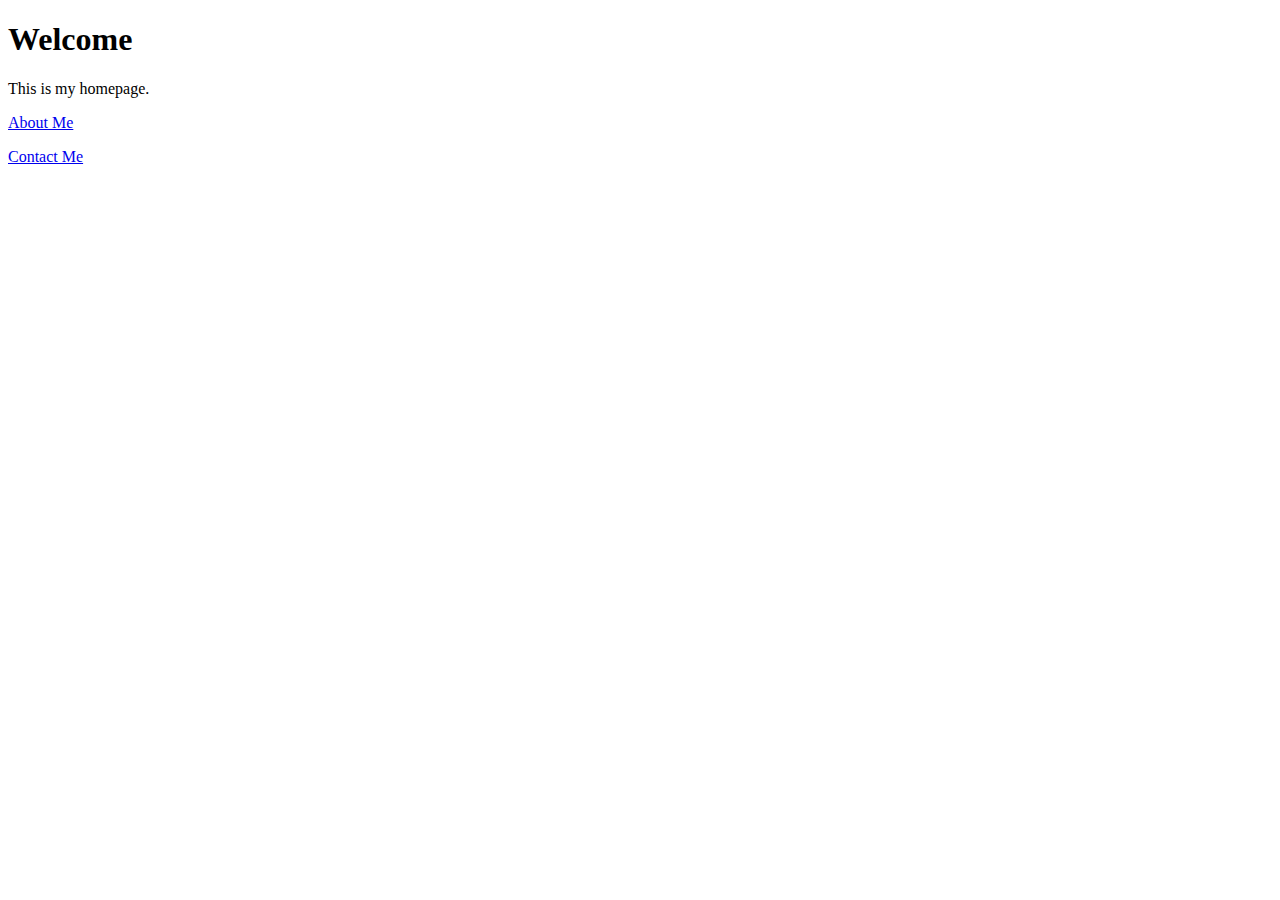
<file: index.html>
<!DOCTYPE html>
<html lang="en">
<head>
    <meta charset="UTF-8">
    <meta name="viewport" content="width=device-width, initial-scale=1.0">
    <title>Portfolio</title>
</head>
<body>
    <h1>Welcome</h1>
    <p>This is my homepage.</p>
    <p><a href="templates/about.html">About Me</a></p>
    <p><a href="templates/contact.html">Contact Me</a></p>
</body>
</html>
</file>
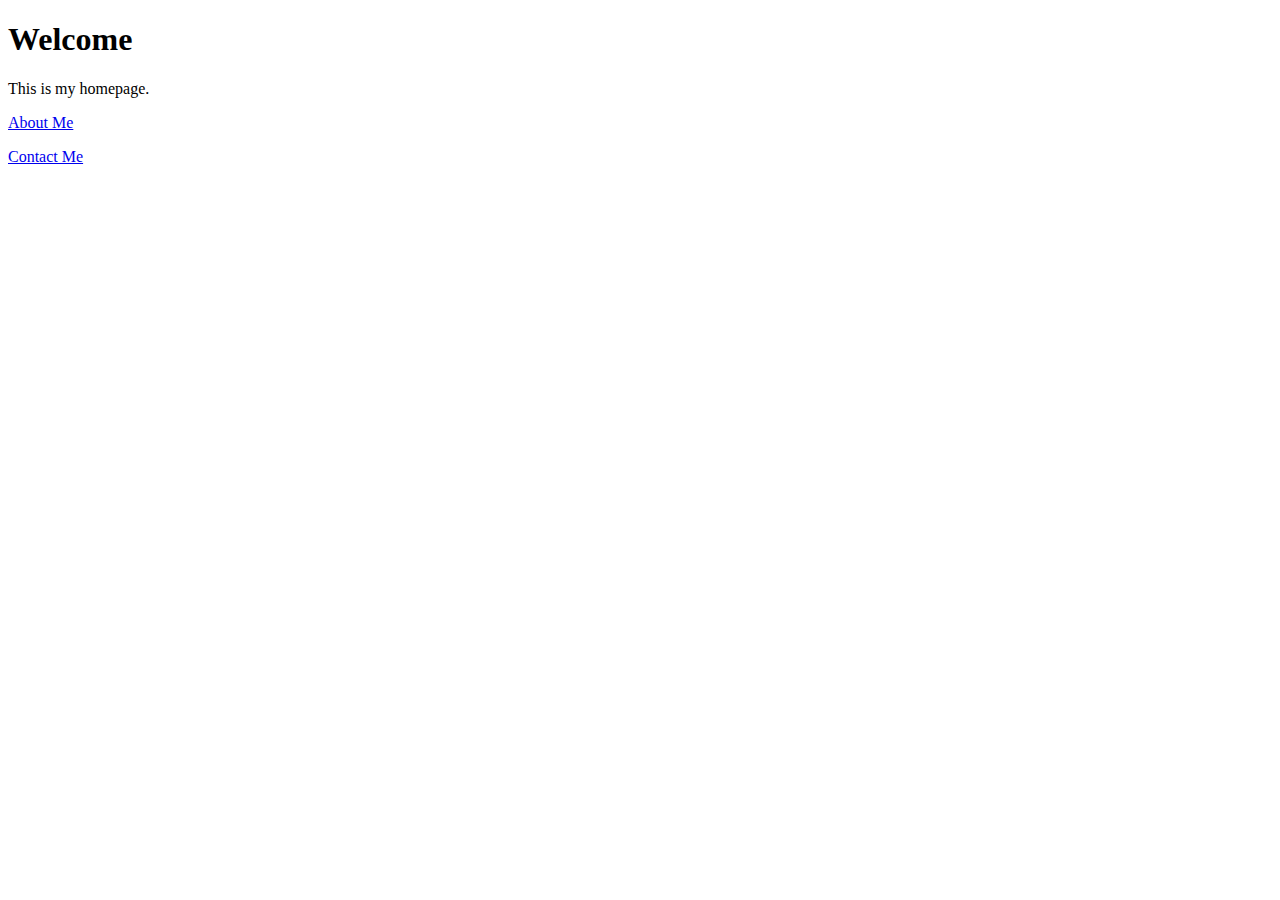
<file: templates/index.html>
<!DOCTYPE html>
<html lang="en">
<head>
    <meta charset="UTF-8">
    <meta name="viewport" content="width=device-width, initial-scale=1.0">
    <title>Portfolio</title>
</head>
<body>
    <h1>Welcome</h1>
    <p>This is my homepage.</p>
    <p><a href="/about">About Me</a></p>
    <p><a href="/contact">Contact Me</a></p>
</body>
</html>
</file>
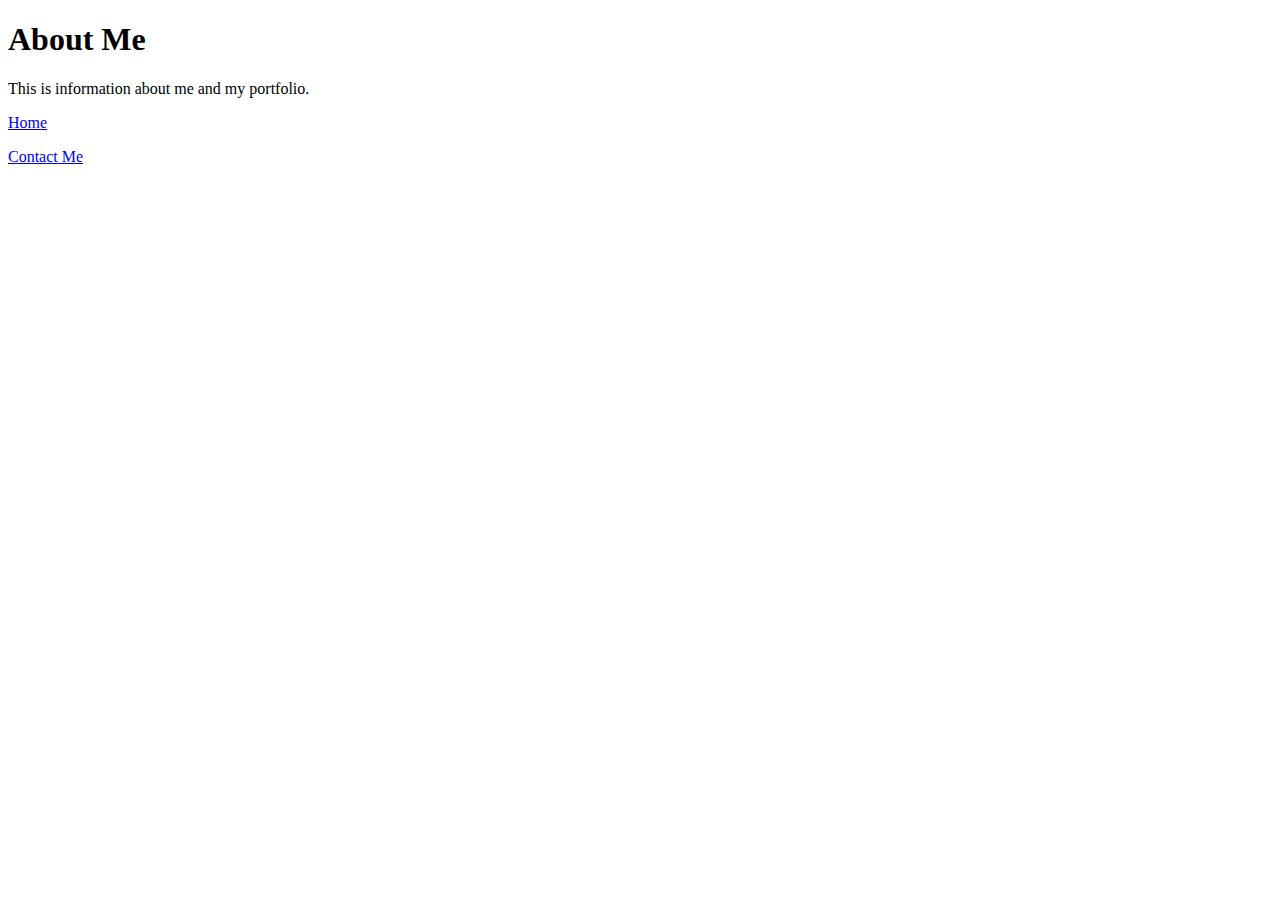
<file: templates/about.html>
<!DOCTYPE html>
<html lang="en">
<head>
    <meta charset="UTF-8">
    <meta name="viewport" content="width=device-width, initial-scale=1.0">
    <title>About Me</title>
</head>
<body>
    <h1>About Me</h1>
    <p>This is information about me and my portfolio.</p>
    <p><a href="/">Home</a></p>
    <p><a href="/contact">Contact Me</a></p>
</body>
</html>
</file>
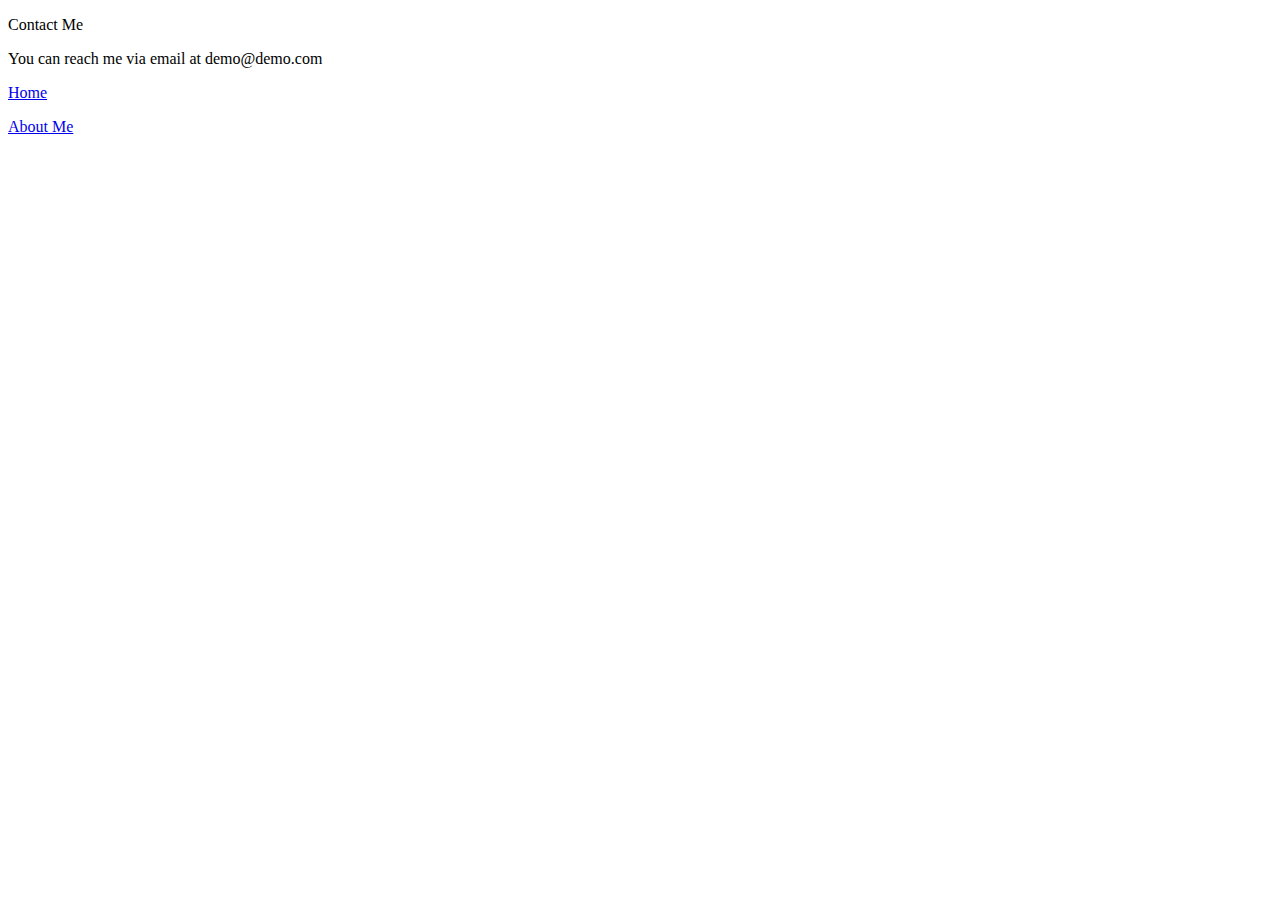
<file: templates/contact.html>
<!DOCTYPE html>
<html lang="en">
<head>
    <meta charset="UTF-8">
    <meta name="viewport" content="width=device-width, initial-scale=1.0">
    <title>Contact Me</title>
</head>
<body>
    <p>Contact Me</p>
    <p>You can reach me via email at demo@demo.com</p>
    <p><a href="/">Home</a></p>
    <p><a href="/about">About Me</a></p>
</body>
</html>
</file>
